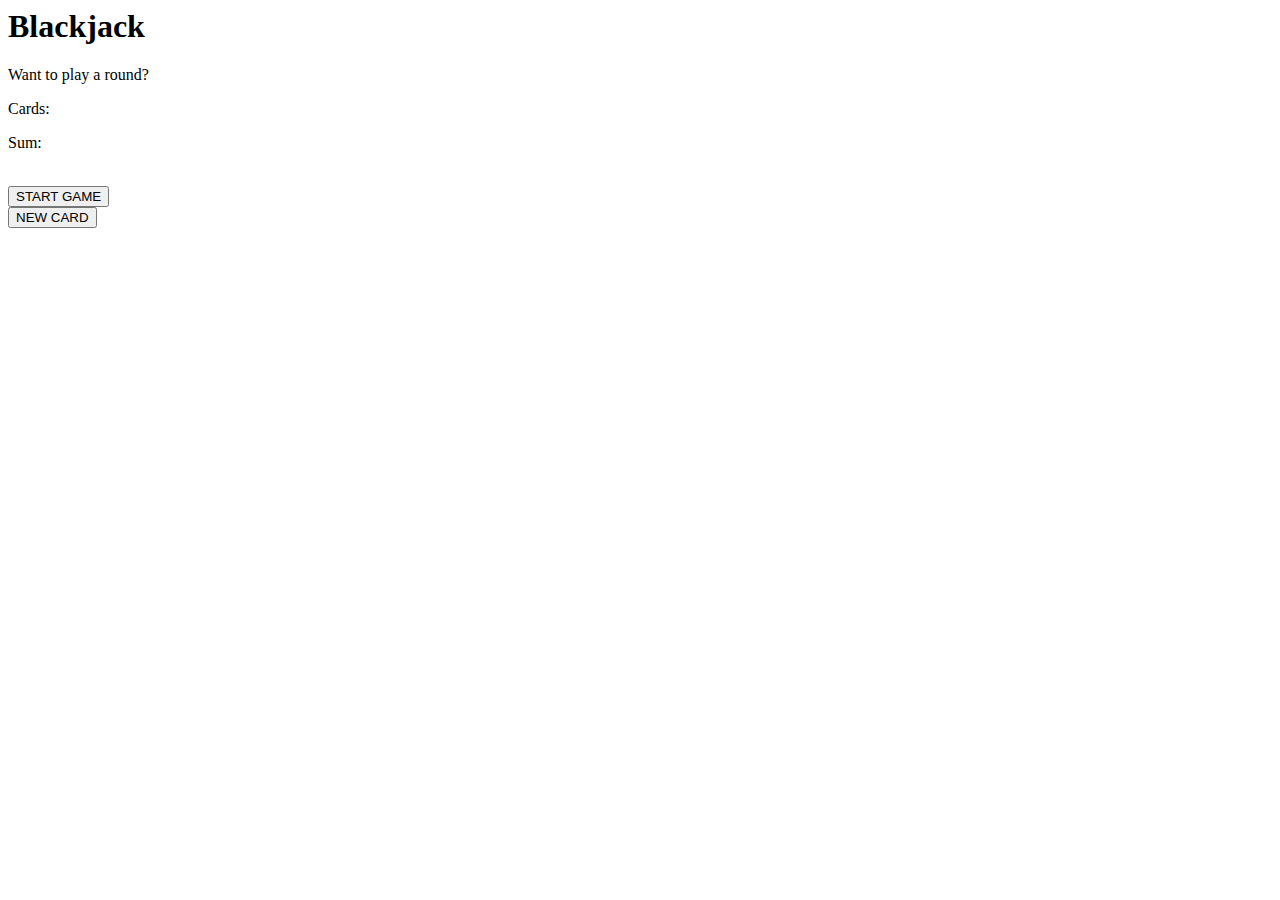
<file: Basic-Blackjack-Game/index.html>
<html>
    <head>
        <link rel="stylesheet" href="D:\Documentos\Proyectos\HTML, JavaScript, C++\Basic-Blackjack-Game\stylesheet.css">
    </head>
    <body>
        <h1>Blackjack</h1>
        <p id = "message-el"> Want to play a round?</p>
        <p id = "cards-el">Cards: </p>
        <p>Sum: <span id = "sum-el"></span> </p> 
        <br>
        <button onclick="RenderGame()">START GAME</button>
        <br>
        <button onclick="NewCard()">NEW CARD</button>
        <br>
        <p id = "player-el"></p>
        <script src="D:\Documentos\Proyectos\HTML, JavaScript, C++\Basic-Blackjack-Game\script.js"></script>
    </body>
</html>
</file>
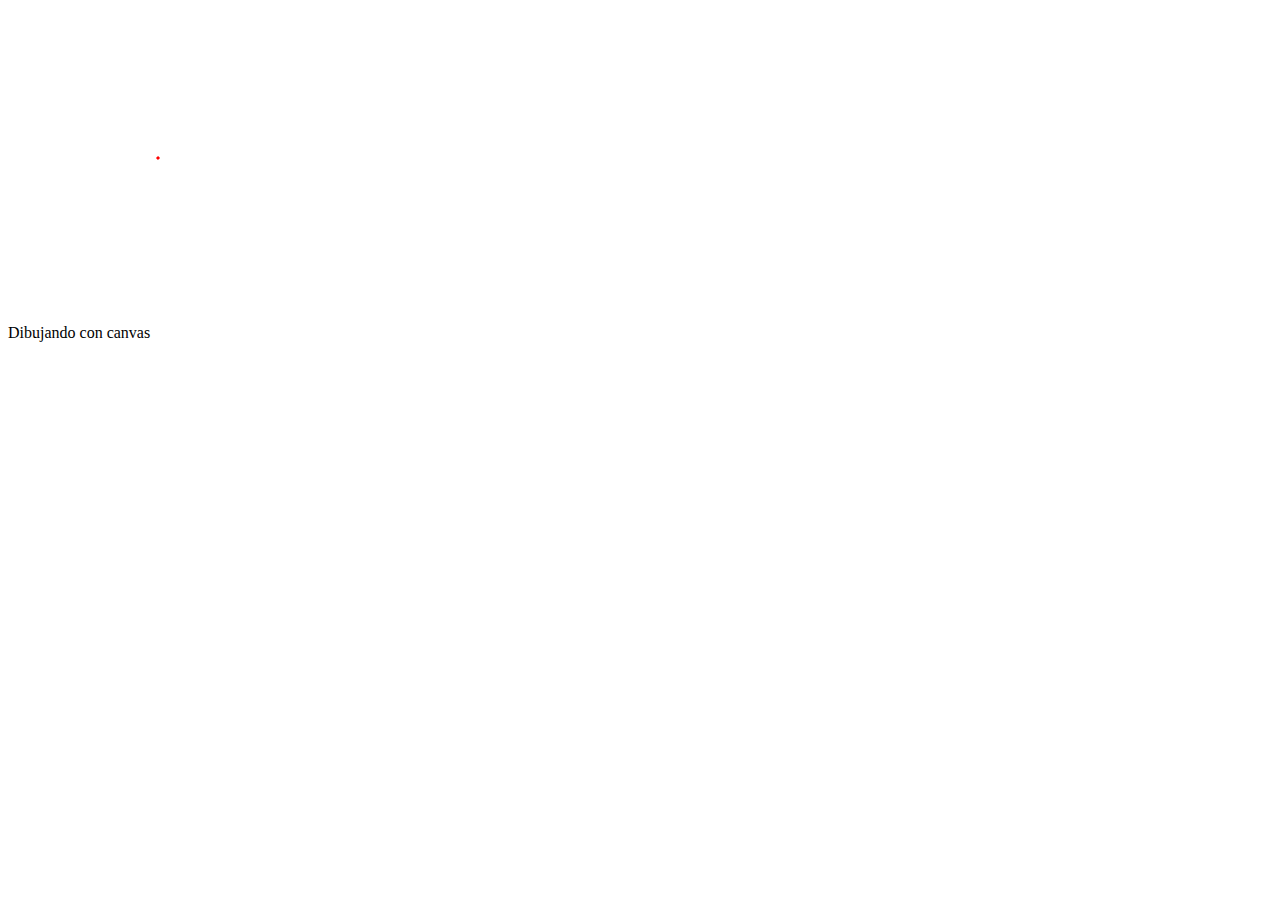
<file: Eventos-de-teclado-con-JS/index.html>
<html>
    <head>
        <meta charset="utf-8">
        <title>Dibujando con flechas</title>
    </head>
    <body>
        <canvas width="300" height="300" id="area_de_dibujo"></canvas>
        <p>Dibujando con canvas</p>
    <script src="index.js"></script>
    </body>
</html>
</file>
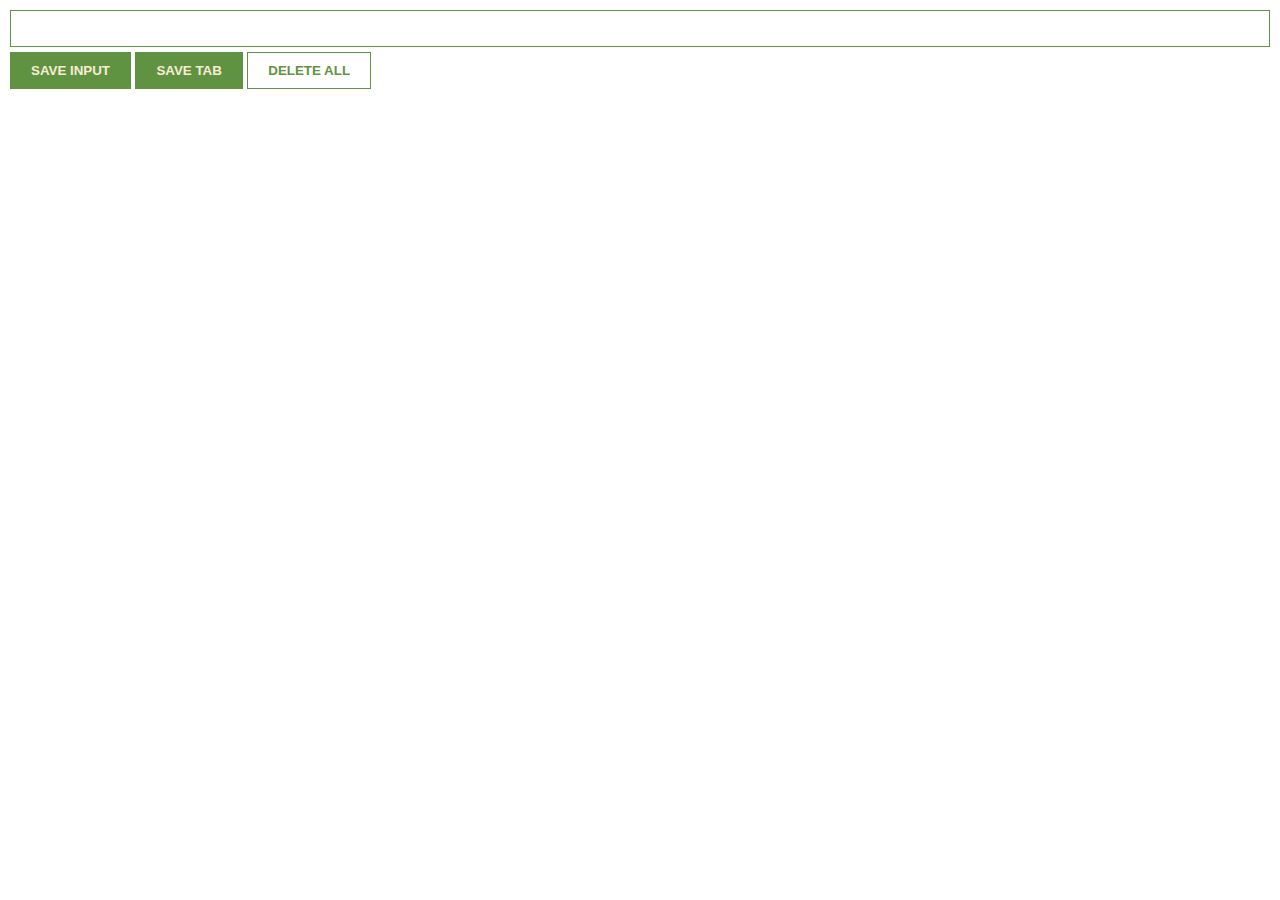
<file: New-Chrome-Extension/index.html>
<html>
    <head>
        <link rel="stylesheet" href="style.css">
        <title>Chrome Extension</title>
    </head>
    <body>
        <input type="text" id="input-el">   
        <button id= "input-btn">SAVE INPUT</button>  
        <button id = "tab-btn">SAVE TAB</button>
        <button id = "delete-btn">DELETE ALL</button>
        <ul id="ul-el"></ul>   
        <script src="code.js"></script>
    </body>
</html>
</file>
<file: New-Chrome-Extension/style.css>
body {
    margin: 0;
    padding: 10px;
    font-family: Arial, Helvetica, sans-serif;
    min-width: 400px;
}
input {
    border: 1px solid #5f9341;
    padding: 10px;
    width: 100%;  
}
button {
    background-color: #5f9341;
    border: 1px solid #5f9341;
    margin-top: 5px;
    color:antiquewhite;
    padding: 10px 20px;
    font-weight: bold;
}
#delete-btn {
    background-color: white;
    color: #5f9341;
}
ul {
    margin-top: 20px;
    list-style: none;
    padding-left: 0;
}
a {
    color: #5f9341;
}
li {
    margin-top: 5px;
}
</file>
